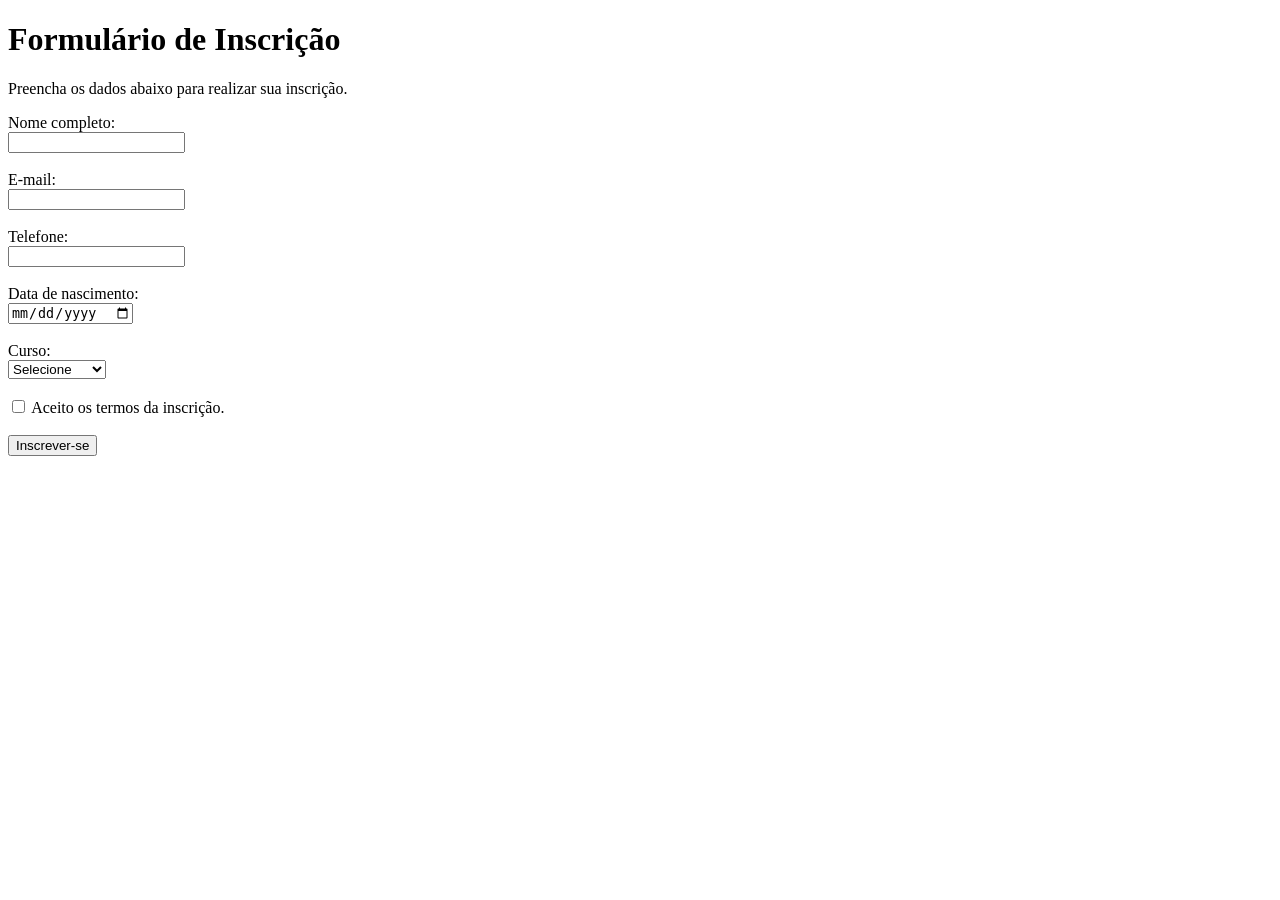
<file: inscricao.html>
<!DOCTYPE html>
<html lang="pt-BR">

<head>
    <meta charset="UTF-8">
    <title>Página de Inscrição</title>
</head>

<body>

    <h1>Formulário de Inscrição</h1>

    <p>Preencha os dados abaixo para realizar sua inscrição.</p>

    <form id="formInscricao">

        <label for="nome">Nome completo:</label><br>
        <input type="text" id="nome" name="nome" required>

        <br><br>

        <label for="email">E-mail:</label><br>
        <input type="email" id="email" name="email" required>

        <br><br>

        <label for="telefone">Telefone:</label><br>
        <input type="tel" id="telefone" name="telefone" required>

        <br><br>

        <label for="nascimento">Data de nascimento:</label><br>
        <input type="date" id="nascimento" name="nascimento" required>

        <br><br>

        <label for="curso">Curso:</label><br>
        <select id="curso" name="curso" required>
            <option value="">Selecione</option>
            <option value="computacao">Computação</option>
            <option value="fisica">Física</option>
            <option value="matematica">Matemática</option>
            <option value="engenharia">Engenharia</option>
        </select>

        <br><br>

        <!--<label for="senha">Senha:</label><br>
        <input type="password" id="senha1" name="senha1" minlength="6" required>

        <br><br>
                <label for="senha">Confirme Sua Senha:</label><br>
        <input type="password" id="senha2" name="senha2" minlength="6" required>

        <br><br>
    -->
        <input type="checkbox" id="termos" required>
        <label for="termos">Aceito os termos da inscrição.</label>

        <br><br>

        <button type="submit">Inscrever-se</button>

    </form>
<!--<script>
    document.getElementById("formInscricao").addEventListener("submit", function(event) {

        let senha1 = document.getElementById("senha1").value;
        let senha2 = document.getElementById("senha2").value;

        if (senha1 !== senha2) {
            event.preventDefault();
            alert("As senhas não são iguais!");
        }

    });
</script>

    <script>
        document.getElementById("formInscricao").addEventListener("submit", function(event) {
            event.preventDefault();

            alert("Inscrição realizada com sucesso!");
        });
    </script>
-->
</body>

</html>
</file>
